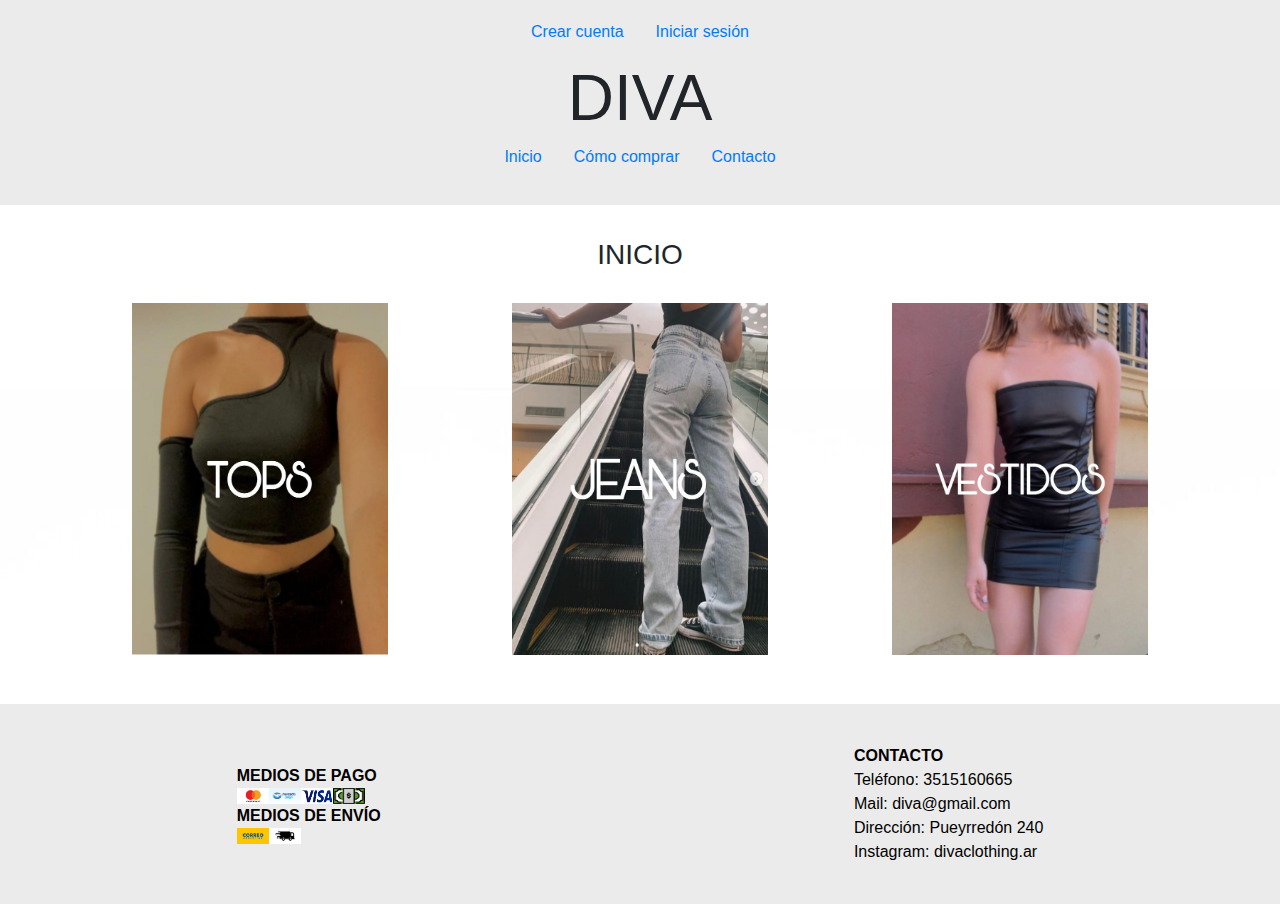
<file: index.html>
<!DOCTYPE html>
<html lang="en">
  <head>
  <link rel="stylesheet" href="https://cdn.jsdelivr.net/npm/bootstrap@4.0.0/dist/css/bootstrap.min.css" integrity="sha384-Gn5384xqQ1aoWXA+058RXPxPg6fy4IWvTNh0E263XmFcJlSAwiGgFAW/dAiS6JXm" crossorigin="anonymous">
    <meta charset="UTF-8" />
    <meta http-equiv="X-UA-Compatible" content="IE=edge" />
    <meta name="viewport" content="width=device-width, initial-scale=1.0" />
    <meta name="description" content="Este es un sitio web de indumentaria femenina en la cual podrás encontrar diferente variedad de ropa y estilos.">
    <meta name="keywords" content="INDUMENTARIA, TOPS, JEANS, VESTIDOS">
    <title>DIVA</title>
    <link rel="stylesheet" href="estilos/main.css" />
  </head>
  <body id="grilla">
    <header class="colorhf centrar">
      <div>
        <ul>
          <li><a href="otros/crearcuenta.html">Crear cuenta</a></li>
          <li><a href="otros/iniciarsesion.html">Iniciar sesión</a></li>
        </ul>
      </div>

      <div>
        <h1 class="logo animacionHF">DIVA</h1>
      </div>

      <div>
        <ul>  
          <li><a href="index.html">Inicio</a></li>
          <li><a href="otros/comocomprar.html">Cómo comprar</a></li>
          <li><a href="otros/contacto.html">Contacto</a></li>
        </ul>
      </div>
      
    </header>

    <main class="imgfondo centrar">
      <h3>INICIO</h3>
      <div class="container animacionFotos">
        <div class="row">
          <div class="col">
            <a href="otros/tops.html">
              <img src="assets/tops.jpeg" alt="Tops" class="imagenes"/>
            </a>
          </div>
          <div class="col">
            <a href="otros/jeans.html">
              <img src="assets/jeans.jpeg" alt="Jeans" class="imagenes"/>
            </a>
          </div>
          <div class="col">
            <a href="otros/vestidos.html">
              <img src="assets/vestidos.jpeg" alt="Vestidos" class="imagenes"/>
            </a>
          </div>
        </div>
      </div>
    </main>

    <footer class="colorhf animacionHF colorMeMp">
      <article>
        <b>MEDIOS DE PAGO</b>
        <div>
          <img src="assets/mc.jpeg" alt="Matercard" class="imagenes2" />
          <img src="assets/mp.jpeg" alt="MercadoPago" class="imagenes2" />
          <img src="assets/visa.jpeg" alt="Visa" class="imagenes2" />
          <img src="assets/efectivo.jpeg" alt="Efectivo" class="imagenes2" />
        </div>
        <b>MEDIOS DE ENVÍO</b>
        <div>
            <img src="assets/correoarg.jpeg" alt="Correo Argentino" class="imagenes2" />
            <img src="assets/envios.jpeg" alt="Envíos" class="imagenes2" />
        </div>
      </article>
      <article class="contacto colorletra">
        <b>CONTACTO</b>
        <div>Teléfono: 3515160665</div>
        <div>Mail: diva@gmail.com</div>
        <div>Dirección: Pueyrredón 240</div>
        <div>Instagram: divaclothing.ar</div>
      </article>
    </footer>
    <script src="https://cdn.jsdelivr.net/npm/bootstrap@4.0.0/dist/js/bootstrap.min.js" integrity="sha384-JZR6Spejh4U02d8jOt6vLEHfe/JQGiRRSQQxSfFWpi1MquVdAyjUar5+76PVCmYl" crossorigin="anonymous"></script>
  </body>
</html>
</file>
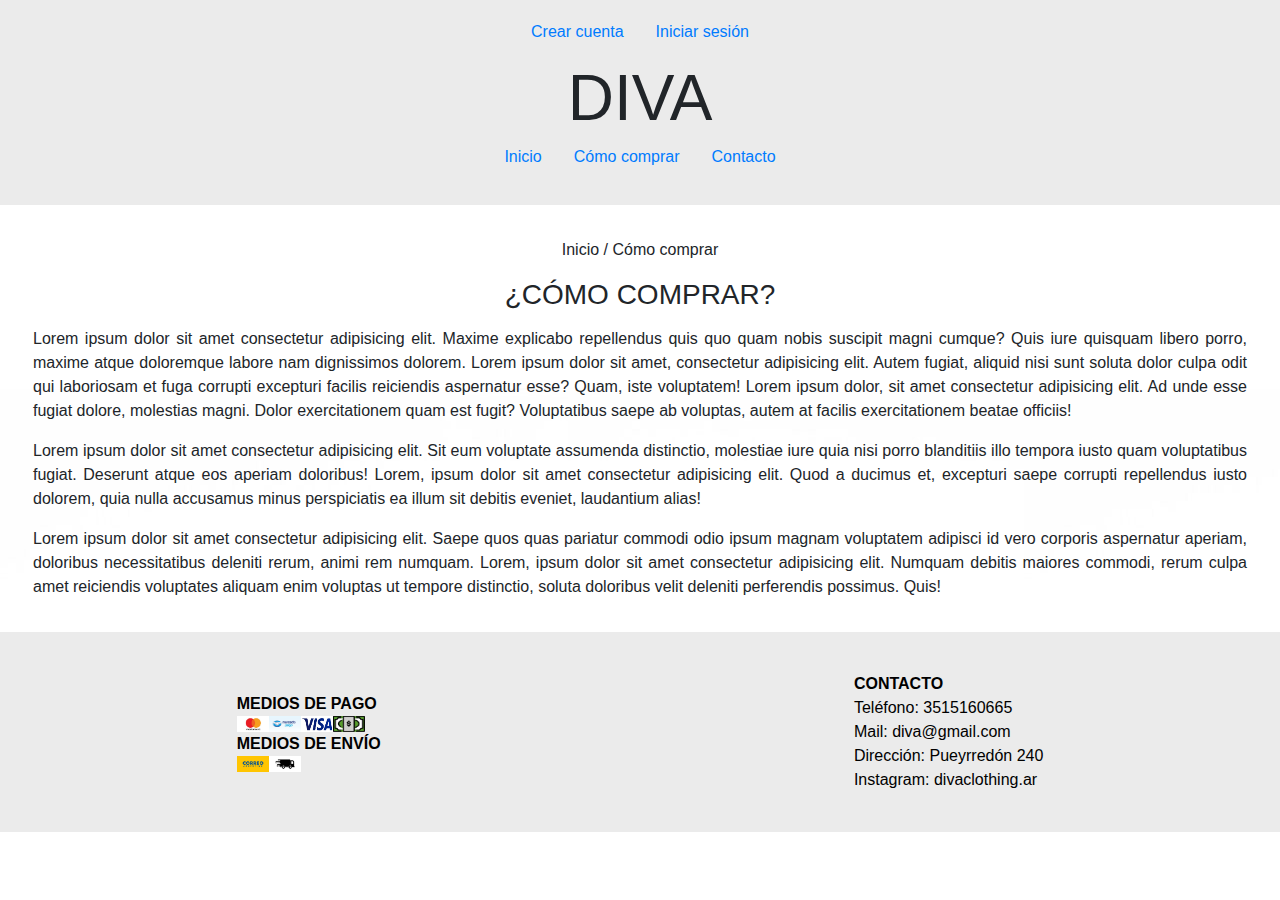
<file: otros/comocomprar.html>
<!DOCTYPE html>
<html lang="en">
<head>
    <link rel="stylesheet" href="https://cdn.jsdelivr.net/npm/bootstrap@4.0.0/dist/css/bootstrap.min.css" integrity="sha384-Gn5384xqQ1aoWXA+058RXPxPg6fy4IWvTNh0E263XmFcJlSAwiGgFAW/dAiS6JXm" crossorigin="anonymous">
    <meta charset="UTF-8">
    <meta http-equiv="X-UA-Compatible" content="IE=edge">
    <meta name="viewport" content="width=device-width, initial-scale=1.0">
    <meta name="description" content="En esta página podrás encontrar la forma de realizar una compra en nuestro emprendimiento">
    <meta name="keywords" content="CÓMO COMPRAR, FORMAS DE PAGO, ENVÍO">
    <title>Cómo comprar</title>
    <link rel="stylesheet" href="../estilos/main.css">
</head>
<body id="grilla">

    <header class="colorhf centrar">
      <div>
        <ul>
          <li><a href="../otros/crearcuenta.html">Crear cuenta</a></li>
          <li><a href="../otros/iniciarsesion.html">Iniciar sesión</a></li>
        </ul>
      </div>

      <div>
        <h1 class="logo animacionHF">DIVA</h1>
      </div>

      <div>
        <ul>  
          <li><a href="../index.html">Inicio</a></li>
          <li><a href="../otros/comocomprar.html">Cómo comprar</a></li>
          <li><a href="../otros/contacto.html">Contacto</a></li>
        </ul>
      </div>
      
    </header>

    <main class="imgfondo">
        <div>Inicio / Cómo comprar</div>
        <h3 class="centrar">¿CÓMO COMPRAR?</h3>
        <p class="text-justify">Lorem ipsum dolor sit amet consectetur adipisicing elit. Maxime explicabo repellendus quis quo quam nobis suscipit magni cumque? Quis iure quisquam libero porro, maxime atque doloremque labore nam dignissimos dolorem. Lorem ipsum dolor sit amet, consectetur adipisicing elit. Autem fugiat, aliquid nisi sunt soluta dolor culpa odit qui laboriosam et fuga corrupti excepturi facilis reiciendis aspernatur esse? Quam, iste voluptatem! Lorem ipsum dolor, sit amet consectetur adipisicing elit. Ad unde esse fugiat dolore, molestias magni. Dolor exercitationem quam est fugit? Voluptatibus saepe ab voluptas, autem at facilis exercitationem beatae officiis!</p>
        <p class="text-justify">Lorem ipsum dolor sit amet consectetur adipisicing elit. Sit eum voluptate assumenda distinctio, molestiae iure quia nisi porro blanditiis illo tempora iusto quam voluptatibus fugiat. Deserunt atque eos aperiam doloribus! Lorem, ipsum dolor sit amet consectetur adipisicing elit. Quod a ducimus et, excepturi saepe corrupti repellendus iusto dolorem, quia nulla accusamus minus perspiciatis ea illum sit debitis eveniet, laudantium alias!</p>
        <p class="text-justify">Lorem ipsum dolor sit amet consectetur adipisicing elit. Saepe quos quas pariatur commodi odio ipsum magnam voluptatem adipisci id vero corporis aspernatur aperiam, doloribus necessitatibus deleniti rerum, animi rem numquam. Lorem, ipsum dolor sit amet consectetur adipisicing elit. Numquam debitis maiores commodi, rerum culpa amet reiciendis voluptates aliquam enim voluptas ut tempore distinctio, soluta doloribus velit deleniti perferendis possimus. Quis!</p>
    </main>

    <footer class="colorhf animacionHF colorMeMp">
      <article>
        <b>MEDIOS DE PAGO</b>
        <div>
          <img src="../assets/mc.jpeg" alt="Matercard" class="imagenes2" />
          <img src="../assets/mp.jpeg" alt="MercadoPago" class="imagenes2" />
          <img src="../assets/visa.jpeg" alt="Visa" class="imagenes2" />
          <img src="../assets/efectivo.jpeg" alt="Efectivo" class="imagenes2" />
        </div>
        <b>MEDIOS DE ENVÍO</b>
        <div>
            <img src="../assets/correoarg.jpeg" alt="Correo Argentino" class="imagenes2" />
            <img src="../assets/envios.jpeg" alt="Envíos" class="imagenes2" />
        </div>
      </article>
      <article class="contacto hijo">
        <b>CONTACTO</b>
        <div>Teléfono: 3515160665</div>
        <div>Mail: diva@gmail.com</div>
        <div>Dirección: Pueyrredón 240</div>
        <div>Instagram: divaclothing.ar</div>
      </article>
    </footer>
    <script src="https://cdn.jsdelivr.net/npm/bootstrap@4.0.0/dist/js/bootstrap.min.js" integrity="sha384-JZR6Spejh4U02d8jOt6vLEHfe/JQGiRRSQQxSfFWpi1MquVdAyjUar5+76PVCmYl" crossorigin="anonymous"></script>
</body>
</html>
</file>
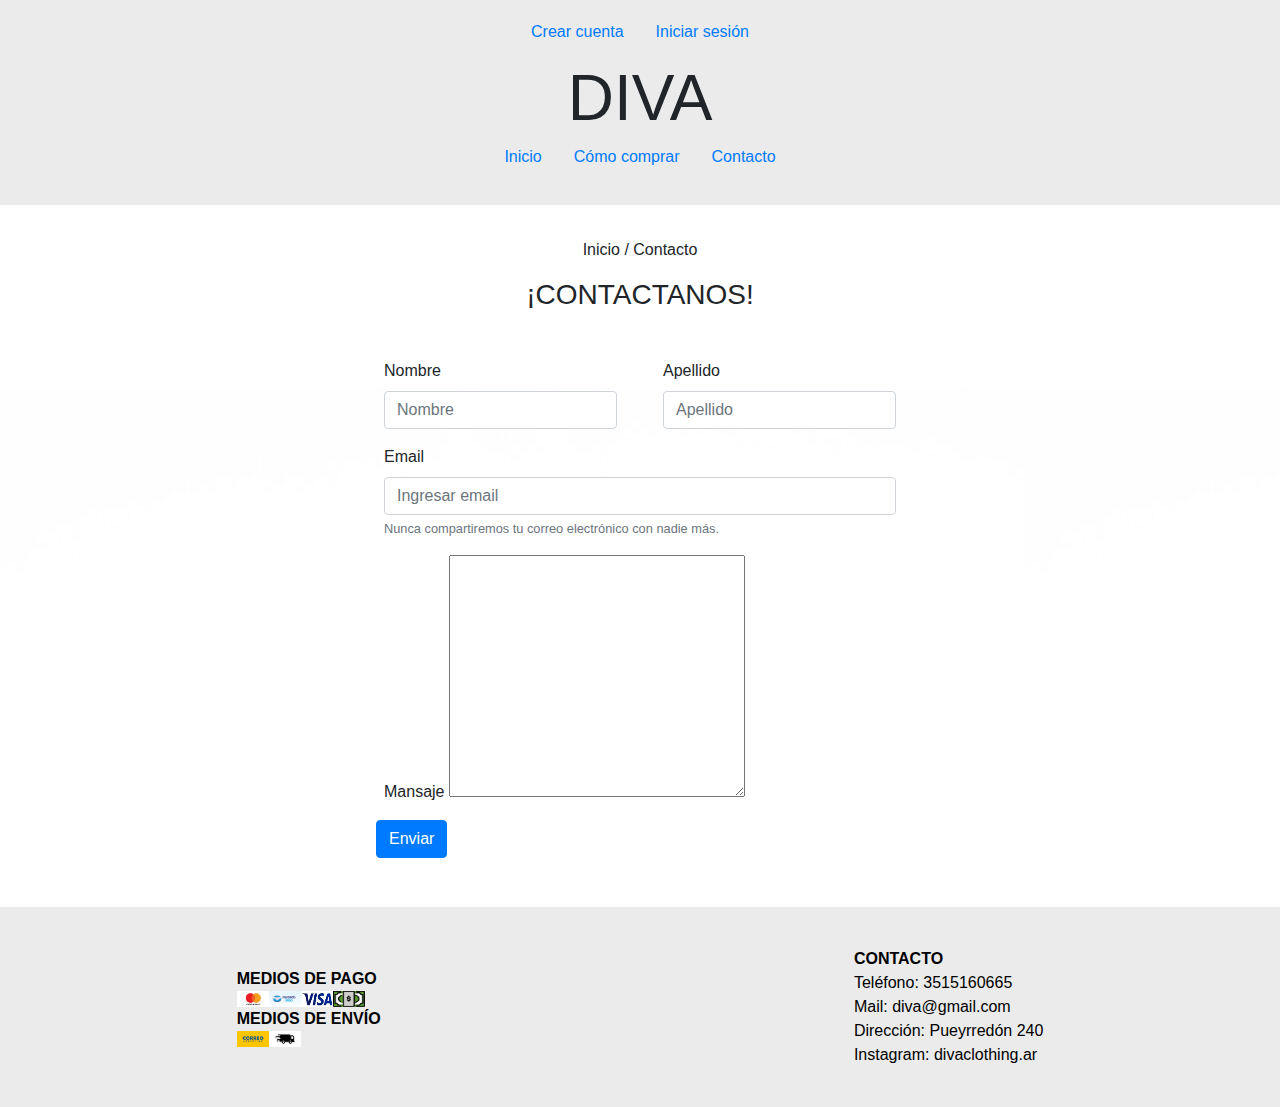
<file: otros/contacto.html>
<!DOCTYPE html>
<html lang="en">
<head>
    <link rel="stylesheet" href="https://cdn.jsdelivr.net/npm/bootstrap@4.0.0/dist/css/bootstrap.min.css" integrity="sha384-Gn5384xqQ1aoWXA+058RXPxPg6fy4IWvTNh0E263XmFcJlSAwiGgFAW/dAiS6JXm" crossorigin="anonymous">
    <meta charset="UTF-8">
    <meta http-equiv="X-UA-Compatible" content="IE=edge">
    <meta name="viewport" content="width=device-width, initial-scale=1.0">
    <meta name="description" content="En esta página podrás encontrar un formulario que te permite contactarte con nosotros.">
    <meta name="keywords" content="DUDAS, CONSULTAS, CÓMO COMPRAR, FORMAS DE PAGO, ENVÍO">
    <title>Contacto</title>
    <link rel="stylesheet" href="../estilos/main.css">
</head>
<body id="grilla">

    <header class="colorhf centrar">
      <div>
        <ul>
          <li><a href="../otros/crearcuenta.html">Crear cuenta</a></li>
          <li><a href="../otros/iniciarsesion.html">Iniciar sesión</a></li>
        </ul>
      </div>

      <div>
        <h1 class="logo animacionHF">DIVA</h1>
      </div>

      <div>
        <ul>  
          <li><a href="../index.html">Inicio</a></li>
          <li><a href="../otros/comocomprar.html">Cómo comprar</a></li>
          <li><a href="../otros/contacto.html">Contacto</a></li>
        </ul>
      </div>
      
    </header>

    <main class="imgfondo">
        <div>Inicio / Contacto</div>
        <h3 class="centrar">¡CONTACTANOS!</h3>
        <div class="container">
          <div class="row d-flex justify-content-center">
            <form>
              <div class="row">
                <div class="col">
                  <label for="userName">Nombre</label>
                  <input type="text" class="form-control" placeholder="Nombre">
                </div>
                <div class="col">
                  <label for="userSurname">Apellido</label>
                  <input type="text" class="form-control" placeholder="Apellido">
                </div>
              </div>
              <div class="form-group">
                <label for="exampleInputEmail1">Email</label>
                <input type="email" class="form-control" id="exampleInputEmail1" aria-describedby="emailHelp" placeholder="Ingresar email">
                <small id="emailHelp" class="form-text text-muted">Nunca compartiremos tu correo electrónico con nadie más.</small>
              </div>
              <div>
                <label for="userMessage">Mansaje</label>
                <textarea name="userMessage" id="userMessage" cols="30" rows="10"></textarea>
              </div>
              <button type="submit" class="btn btn-primary">Enviar</button>
            </form>
          </div>
        </div>
    </main>

    <footer class="colorhf animacionHF colorMeMp">
        <article>
          <b>MEDIOS DE PAGO</b>
          <div>
            <img src="../assets/mc.jpeg" alt="Matercard" class="imagenes2" />
            <img src="../assets/mp.jpeg" alt="MercadoPago" class="imagenes2" />
            <img src="../assets/visa.jpeg" alt="Visa" class="imagenes2" />
            <img src="../assets/efectivo.jpeg" alt="Efectivo" class="imagenes2" />
          </div>
          <b>MEDIOS DE ENVÍO</b>
          <div>
              <img src="../assets/correoarg.jpeg" alt="Correo Argentino" class="imagenes2" />
              <img src="../assets/envios.jpeg" alt="Envíos" class="imagenes2" />
          </div>
        </article>
        <article class="contacto hijo">
          <b>CONTACTO</b>
          <div>Teléfono: 3515160665</div>
          <div>Mail: diva@gmail.com</div>
          <div>Dirección: Pueyrredón 240</div>
          <div>Instagram: divaclothing.ar</div>
        </article>
    </footer>
    <script src="https://cdn.jsdelivr.net/npm/bootstrap@4.0.0/dist/js/bootstrap.min.js" integrity="sha384-JZR6Spejh4U02d8jOt6vLEHfe/JQGiRRSQQxSfFWpi1MquVdAyjUar5+76PVCmYl" crossorigin="anonymous"></script>
</body>
</html>
</file>
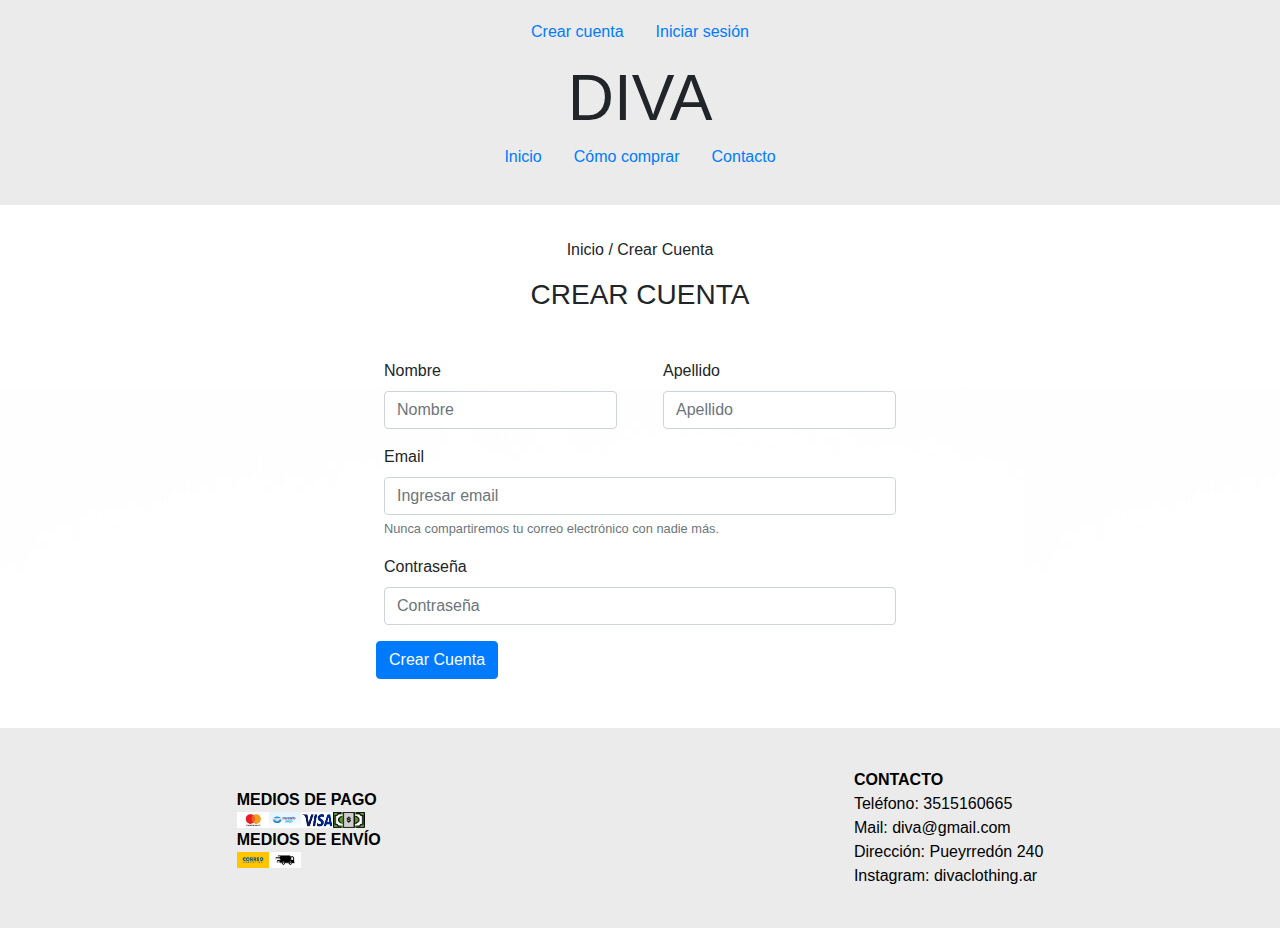
<file: otros/crearcuenta.html>
<!DOCTYPE html>
<html lang="en">
<head>
    <link rel="stylesheet" href="https://cdn.jsdelivr.net/npm/bootstrap@4.0.0/dist/css/bootstrap.min.css" integrity="sha384-Gn5384xqQ1aoWXA+058RXPxPg6fy4IWvTNh0E263XmFcJlSAwiGgFAW/dAiS6JXm" crossorigin="anonymous">
    <meta charset="UTF-8">
    <meta http-equiv="X-UA-Compatible" content="IE=edge">
    <meta name="viewport" content="width=device-width, initial-scale=1.0">
    <meta name="description" content="En esta página podrás encontrar un formulario que te permite crearte una cuenta.">
    <meta name="keywords" content="CREAR CUENTA, INSCRIPCIÓN, DATOS">
    <title>Crear cuenta</title>
    <link rel="stylesheet" href="../estilos/main.css">
</head>
<body id="grilla">
      
    <header class="colorhf centrar">
      <div>
        <ul>
          <li><a href="../otros/crearcuenta.html">Crear cuenta</a></li>
          <li><a href="../otros/iniciarsesion.html">Iniciar sesión</a></li>
        </ul>
      </div>

      <div>
        <h1 class="logo animacionHF">DIVA</h1>
      </div>

      <div>
        <ul>  
          <li><a href="../index.html">Inicio</a></li>
          <li><a href="../otros/comocomprar.html">Cómo comprar</a></li>
          <li><a href="../otros/contacto.html">Contacto</a></li>
        </ul>
      </div>
      
    </header>

    <main class="imgfondo">
        <div>Inicio / Crear Cuenta</div>
        <h3 class="centrar">CREAR CUENTA</h3>
        <div class="container">
          <div class="row d-flex justify-content-center">
            <form>
              <div class="row">
                <div class="col">
                  <label for="userName">Nombre</label>
                  <input type="text" class="form-control" placeholder="Nombre">
                </div>
                <div class="col">
                  <label for="userSurname">Apellido</label>
                  <input type="text" class="form-control" placeholder="Apellido">
                </div>
              </div>
              <div class="form-group">
                <label for="exampleInputEmail1">Email</label>
                <input type="email" class="form-control" id="exampleInputEmail1" aria-describedby="emailHelp" placeholder="Ingresar email">
                <small id="emailHelp" class="form-text text-muted">Nunca compartiremos tu correo electrónico con nadie más.</small>
              </div>
              <div class="form-group">
                <label for="exampleInputPassword1">Contraseña</label>
                <input type="password" class="form-control" id="exampleInputPassword1" placeholder="Contraseña">
              </div>
              <button type="submit" class="btn btn-primary">Crear Cuenta</button>
            </form>
          </div>
        </div>
    </main>

    <footer class="colorhf animacionHF colorMeMp">
        <article>
          <b>MEDIOS DE PAGO</b>
          <div>
            <img src="../assets/mc.jpeg" alt="Matercard" class="imagenes2" />
            <img src="../assets/mp.jpeg" alt="MercadoPago" class="imagenes2" />
            <img src="../assets/visa.jpeg" alt="Visa" class="imagenes2" />
            <img src="../assets/efectivo.jpeg" alt="Efectivo" class="imagenes2" />
          </div>
          <b>MEDIOS DE ENVÍO</b>
          <div>
              <img src="../assets/correoarg.jpeg" alt="Correo Argentino" class="imagenes2" />
              <img src="../assets/envios.jpeg" alt="Envíos" class="imagenes2" />
          </div>
        </article>
        <article class="contacto hijo">
          <b>CONTACTO</b>
          <div>Teléfono: 3515160665</div>
          <div>Mail: diva@gmail.com</div>
          <div>Dirección: Pueyrredón 240</div>
          <div>Instagram: divaclothing.ar</div>
        </article>
    </footer>
    <script src="https://cdn.jsdelivr.net/npm/bootstrap@4.0.0/dist/js/bootstrap.min.js" integrity="sha384-JZR6Spejh4U02d8jOt6vLEHfe/JQGiRRSQQxSfFWpi1MquVdAyjUar5+76PVCmYl" crossorigin="anonymous"></script>
</body>
</html>
</file>
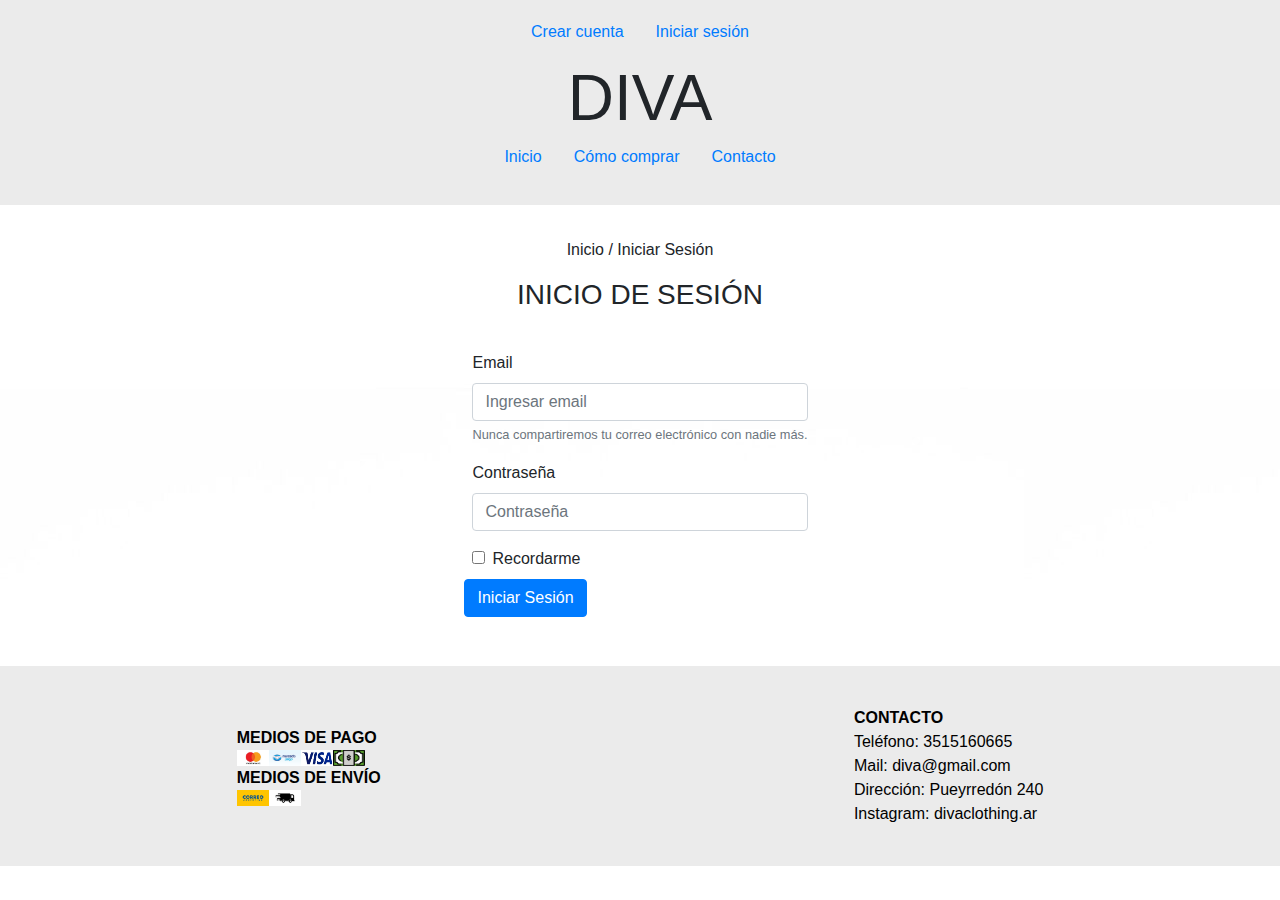
<file: otros/iniciarsesion.html>
<!DOCTYPE html>
<html lang="en">
<head>
    <link rel="stylesheet" href="https://cdn.jsdelivr.net/npm/bootstrap@4.0.0/dist/css/bootstrap.min.css" integrity="sha384-Gn5384xqQ1aoWXA+058RXPxPg6fy4IWvTNh0E263XmFcJlSAwiGgFAW/dAiS6JXm" crossorigin="anonymous">
    <meta charset="UTF-8">
    <meta http-equiv="X-UA-Compatible" content="IE=edge">
    <meta name="viewport" content="width=device-width, initial-scale=1.0">
    <meta name="description" content="En esta página podrás encontrar un formulario que te permite iniciar sesión.">
    <meta name="keywords" content="INICIAR SESIÓN, DATOS">
    <title>Iniciar sesión</title>
    <link rel="stylesheet" href="../estilos/main.css">
</head>
<body id="grilla">
      
    <header class="colorhf centrar">
      <div>
        <ul>
          <li><a href="../otros/crearcuenta.html">Crear cuenta</a></li>
          <li><a href="../otros/iniciarsesion.html">Iniciar sesión</a></li>
        </ul>
      </div>

      <div>
        <h1 class="logo animacionHF">DIVA</h1>
      </div>

      <div>
        <ul>  
          <li><a href="../index.html">Inicio</a></li>
          <li><a href="../otros/comocomprar.html">Cómo comprar</a></li>
          <li><a href="../otros/contacto.html">Contacto</a></li>
        </ul>
      </div>
      
    </header>

    <main class="imgfondo">
        <div>Inicio / Iniciar Sesión</div>
        <h3 class="centrar">INICIO DE SESIÓN</h3>
        <div class="container">
          <div class="row d-flex justify-content-center">
            <form>
              <div class="form-group">
                <label for="exampleInputEmail1">Email</label>
                <input type="email" class="form-control" id="exampleInputEmail1" aria-describedby="emailHelp" placeholder="Ingresar email">
                <small id="emailHelp" class="form-text text-muted">Nunca compartiremos tu correo electrónico con nadie más.</small>
              </div>
              <div class="form-group">
                <label for="exampleInputPassword1">Contraseña</label>
                <input type="password" class="form-control" id="exampleInputPassword1" placeholder="Contraseña">
              </div>
              <div class="form-check">
                <input type="checkbox" class="form-check-input" id="exampleCheck1">
                <label class="form-check-label" for="exampleCheck1">Recordarme</label>
              </div>
              <button type="submit" class="btn btn-primary">Iniciar Sesión</button>
            </form>
          </div>
        </div>
    </main>

    <footer class="colorhf animacionHF colorMeMp">
        <article>
          <b>MEDIOS DE PAGO</b>
          <div>
            <img src="../assets/mc.jpeg" alt="Matercard" class="imagenes2" />
            <img src="../assets/mp.jpeg" alt="MercadoPago" class="imagenes2" />
            <img src="../assets/visa.jpeg" alt="Visa" class="imagenes2" />
            <img src="../assets/efectivo.jpeg" alt="Efectivo" class="imagenes2" />
          </div>
          <b>MEDIOS DE ENVÍO</b>
          <div>
              <img src="../assets/correoarg.jpeg" alt="Correo Argentino" class="imagenes2" />
              <img src="../assets/envios.jpeg" alt="Envíos" class="imagenes2" />
          </div>
        </article>
        <article class="contacto hijo">
          <b>CONTACTO</b>
          <div>Teléfono: 3515160665</div>
          <div>Mail: diva@gmail.com</div>
          <div>Dirección: Pueyrredón 240</div>
          <div>Instagram: divaclothing.ar</div>
        </article>
    </footer>
    <script src="https://cdn.jsdelivr.net/npm/bootstrap@4.0.0/dist/js/bootstrap.min.js" integrity="sha384-JZR6Spejh4U02d8jOt6vLEHfe/JQGiRRSQQxSfFWpi1MquVdAyjUar5+76PVCmYl" crossorigin="anonymous"></script>
</body>
</html>
</file>
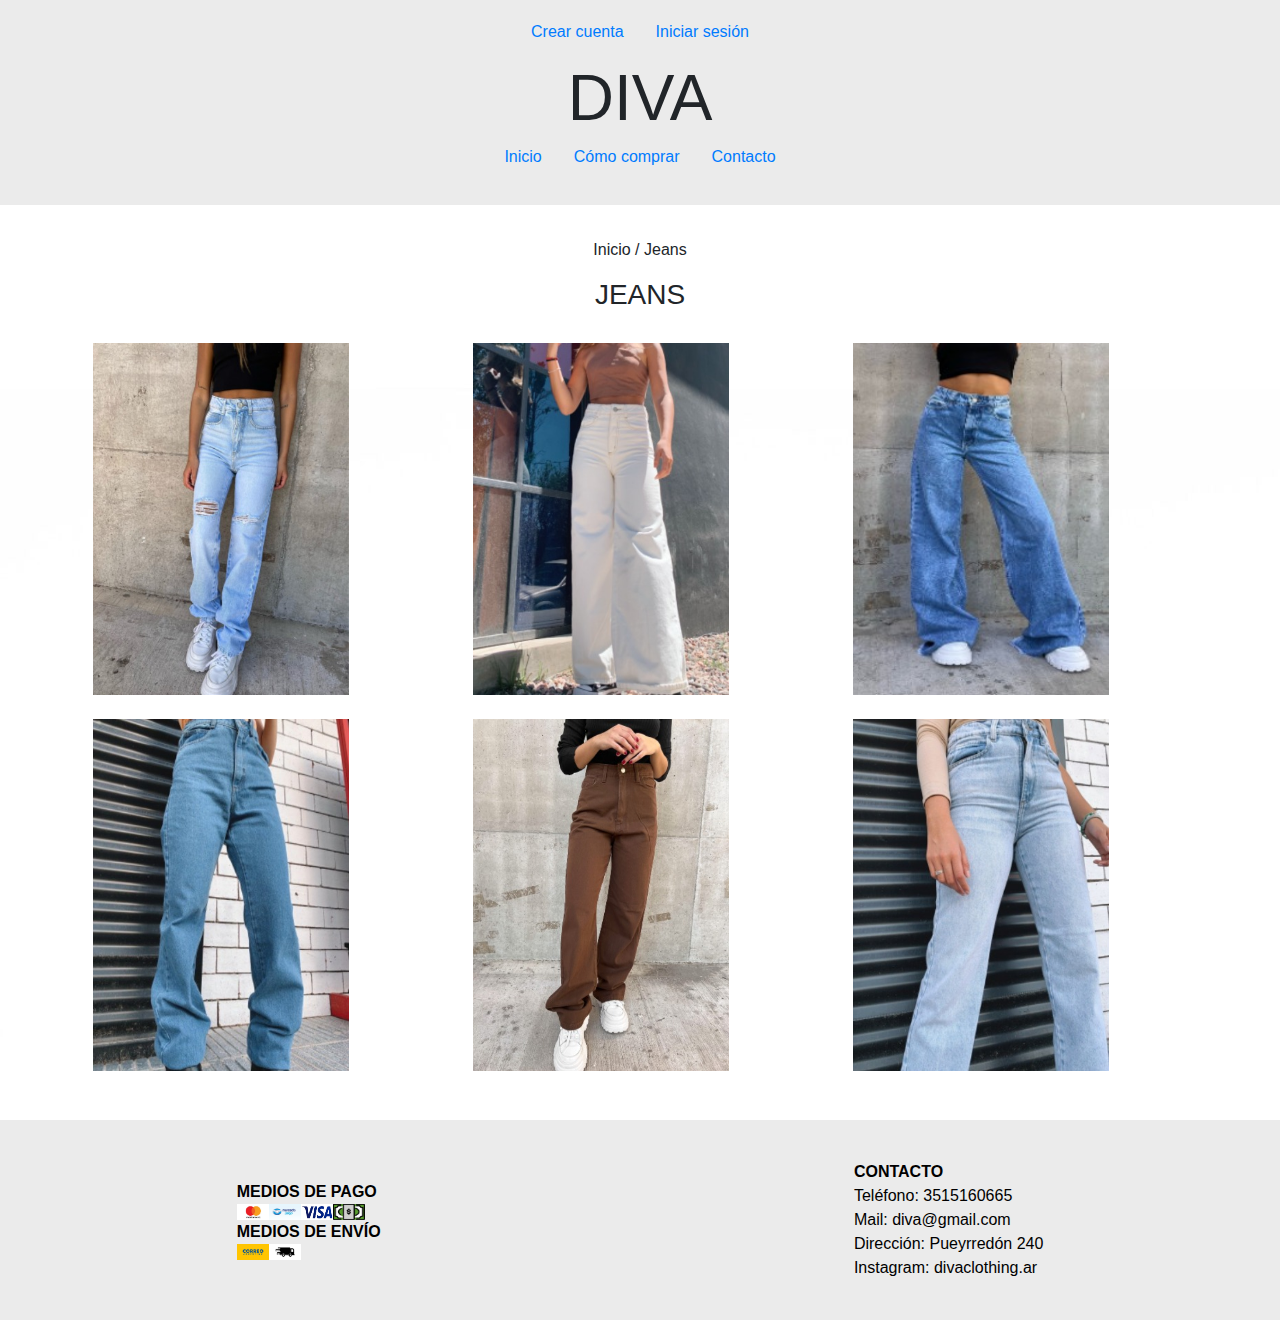
<file: otros/jeans.html>
<!DOCTYPE html>
<html lang="en">
<head>
    <link rel="stylesheet" href="https://cdn.jsdelivr.net/npm/bootstrap@4.0.0/dist/css/bootstrap.min.css" integrity="sha384-Gn5384xqQ1aoWXA+058RXPxPg6fy4IWvTNh0E263XmFcJlSAwiGgFAW/dAiS6JXm" crossorigin="anonymous">
    <meta charset="UTF-8">
    <meta http-equiv="X-UA-Compatible" content="IE=edge">
    <meta name="viewport" content="width=device-width, initial-scale=1.0">
    <meta name="description" content="En esta página podrás encontrar la amplia variedad de jeans que ofrecemos.">
    <meta name="keywords" content="JEANS, WID LEG, MOM JEANS">
    <title>Jeans</title>
    <link rel="stylesheet" href="../estilos/main.css">
</head>
<body id="grilla">
      
    <header class="colorhf centrar">
      <div>
        <ul>
          <li><a href="../otros/crearcuenta.html">Crear cuenta</a></li>
          <li><a href="../otros/iniciarsesion.html">Iniciar sesión</a></li>
        </ul>
      </div>

      <div>
        <h1 class="logo animacionHF">DIVA</h1>
      </div>

      <div>
        <ul>  
          <li><a href="../index.html">Inicio</a></li>
          <li><a href="../otros/comocomprar.html">Cómo comprar</a></li>
          <li><a href="../otros/contacto.html">Contacto</a></li>
        </ul>
      </div>
      
    </header>

    <main class="imgfondo">
        <div>Inicio / Jeans</div>
        <h3 class="centrar">JEANS</h3>
        <div class="container animacionFotos">
          <div class="row">
            <div class="col">
              <img src="../assets/jean1.jpeg" class="imagenes foto1">
            </div>
            <div class="col">
              <img src="../assets/jean2.jpeg" class="imagenes foto2">
            </div>
            <div class="col">
              <img src="../assets/jean3.jpeg" class="imagenes foto3">
            </div>
          </div>
          <div class="row">
            <div class="col">
              <img src="../assets/jean4.jpeg" class="imagenes foto4">
            </div>
            <div class="col">
              <img src="../assets/jean5.jpeg" class="imagenes foto5">
            </div>
            <div class="col">
              <img src="../assets/jean6.jpeg" class="imagenes foto6">
            </div>
          </div>
        </div>
    </main>

    <footer class="colorhf animacionHF colorMeMp">
        <article>
          <b>MEDIOS DE PAGO</b>
          <div>
            <img src="../assets/mc.jpeg" alt="Matercard" class="imagenes2" />
            <img src="../assets/mp.jpeg" alt="MercadoPago" class="imagenes2" />
            <img src="../assets/visa.jpeg" alt="Visa" class="imagenes2" />
            <img src="../assets/efectivo.jpeg" alt="Efectivo" class="imagenes2" />
          </div>
          <b>MEDIOS DE ENVÍO</b>
          <div>
              <img src="../assets/correoarg.jpeg" alt="Correo Argentino" class="imagenes2" />
              <img src="../assets/envios.jpeg" alt="Envíos" class="imagenes2" />
          </div>
        </article>
        <article class="contacto hijo">
          <b>CONTACTO</b>
          <div>Teléfono: 3515160665</div>
          <div>Mail: diva@gmail.com</div>
          <div>Dirección: Pueyrredón 240</div>
          <div>Instagram: divaclothing.ar</div>
        </article>
    </footer>
    <script src="https://cdn.jsdelivr.net/npm/bootstrap@4.0.0/dist/js/bootstrap.min.js" integrity="sha384-JZR6Spejh4U02d8jOt6vLEHfe/JQGiRRSQQxSfFWpi1MquVdAyjUar5+76PVCmYl" crossorigin="anonymous"></script>
</body>
</html>
</file>
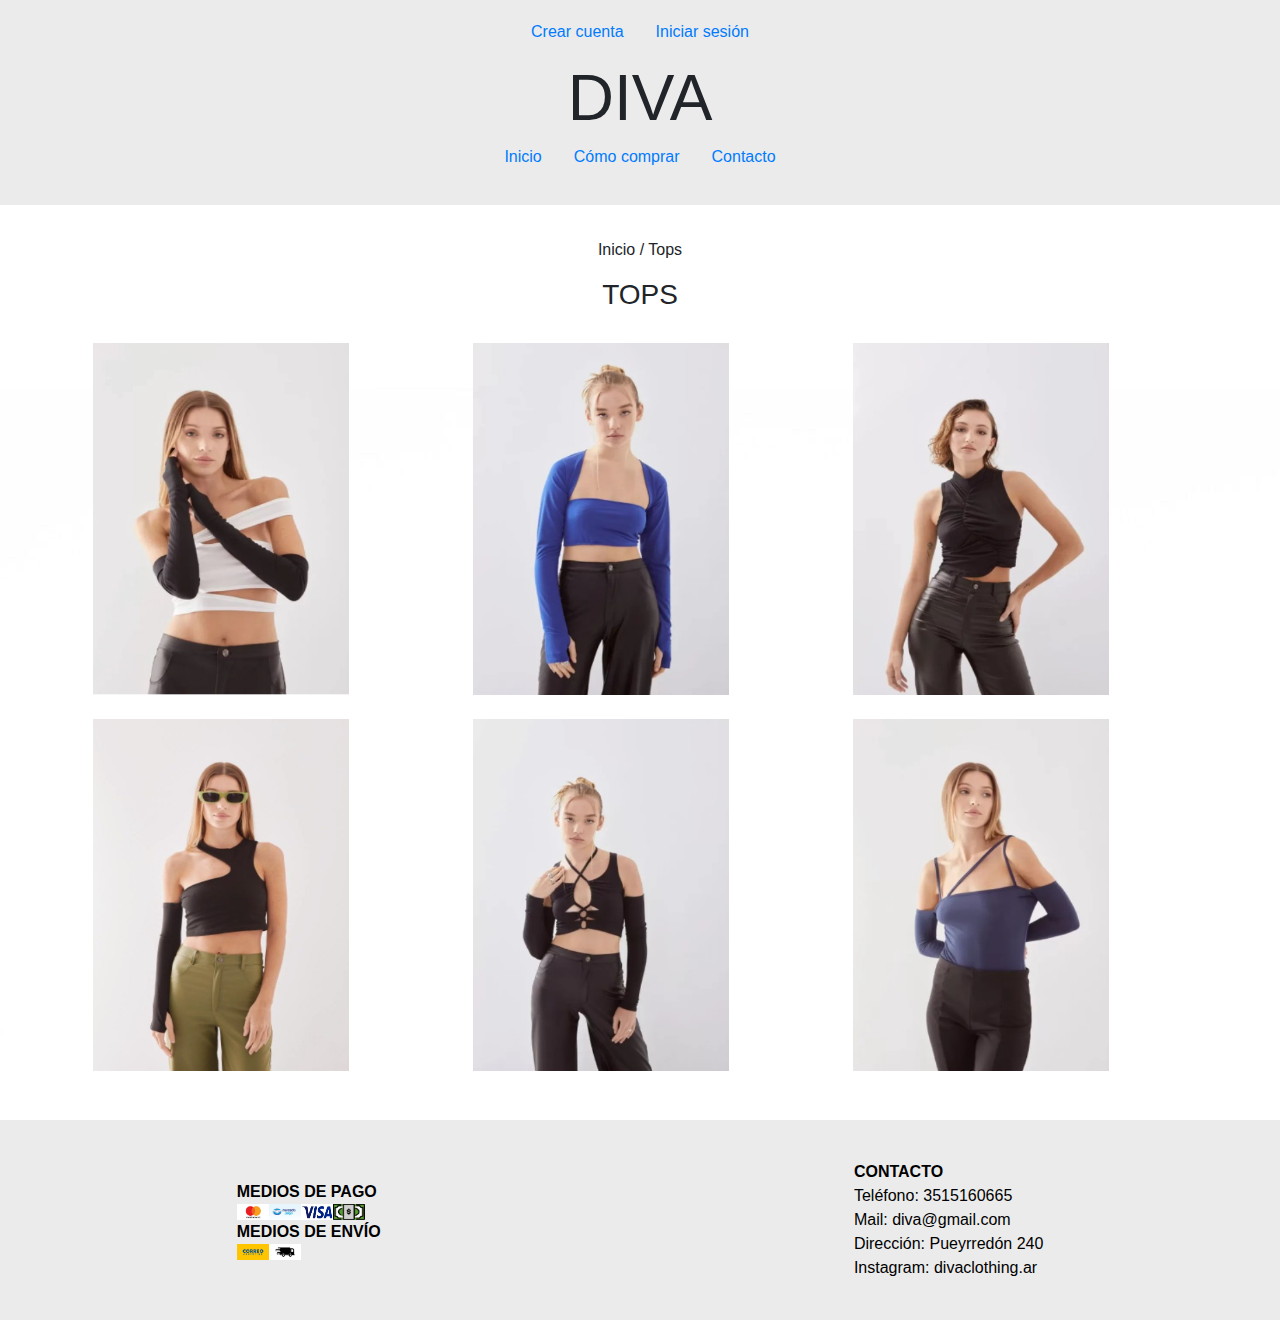
<file: otros/tops.html>
<!DOCTYPE html>
<html lang="en">
<head>
    <link rel="stylesheet" href="https://cdn.jsdelivr.net/npm/bootstrap@4.0.0/dist/css/bootstrap.min.css" integrity="sha384-Gn5384xqQ1aoWXA+058RXPxPg6fy4IWvTNh0E263XmFcJlSAwiGgFAW/dAiS6JXm" crossorigin="anonymous">
    <meta charset="UTF-8">
    <meta http-equiv="X-UA-Compatible" content="IE=edge">
    <meta name="viewport" content="width=device-width, initial-scale=1.0">
    <meta name="description" content="En esta página podrás encontrar la amplia variedad de tops que ofrecemos.">
    <meta name="keywords" content="TOPS, TOP CUT, TOP BASIC">
    <title>Tops</title>
    <link rel="stylesheet" href="../estilos/main.css">
</head>
<body id="grilla">

    <header class="colorhf centrar">
      <div>
        <ul>
          <li><a href="../otros/crearcuenta.html">Crear cuenta</a></li>
          <li><a href="../otros/iniciarsesion.html">Iniciar sesión</a></li>
        </ul>
      </div>

      <div>
        <h1 class="logo animacionHF">DIVA</h1>
      </div>

      <div>
        <ul>  
          <li><a href="../index.html">Inicio</a></li>
          <li><a href="../otros/comocomprar.html">Cómo comprar</a></li>
          <li><a href="../otros/contacto.html">Contacto</a></li>
        </ul>
      </div>
      
    </header>

    <main class="imgfondo">
        <div>Inicio / Tops</div>
        <h3 class="centrar">TOPS</h3>
        <div class="container animacionFotos">
          <div class="row">
            <div class="col">
              <img src="../assets/top1.jpeg" alt="Top1" class="imagenes foto1">
            </div>
            <div class="col">
              <img src="../assets/top3.jpeg" alt="Top2" class="imagenes foto2">
            </div>
            <div class="col">
              <img src="../assets/top5.jpeg" alt="Top3" class="imagenes foto3">
            </div>
          </div>
          <div class="row">
            <div class="col">
              <img src="../assets/top2.jpeg" alt="Top4" class="imagenes foto4">
            </div>
            <div class="col">
              <img src="../assets/top4.jpeg" alt="Top5" class="imagenes foto5">
            </div>
            <div class="col">
              <img src="../assets/top6.jpeg" alt="Top6" class="imagenes foto6">
            </div>
          </div>
        </div>
    </main>

    <footer class="colorhf animacionHF colorMeMp">
        <article>
          <b>MEDIOS DE PAGO</b>
          <div>
            <img src="../assets/mc.jpeg" alt="Matercard" class="imagenes2" />
            <img src="../assets/mp.jpeg" alt="MercadoPago" class="imagenes2" />
            <img src="../assets/visa.jpeg" alt="Visa" class="imagenes2" />
            <img src="../assets/efectivo.jpeg" alt="Efectivo" class="imagenes2" />
          </div>
          <b>MEDIOS DE ENVÍO</b>
          <div>
              <img src="../assets/correoarg.jpeg" alt="Correo Argentino" class="imagenes2" />
              <img src="../assets/envios.jpeg" alt="Envíos" class="imagenes2" />
          </div>
        </article>
        <article class="contacto hijo">
          <b>CONTACTO</b>
          <div>Teléfono: 3515160665</div>
          <div>Mail: diva@gmail.com</div>
          <div>Dirección: Pueyrredón 240</div>
          <div>Instagram: divaclothing.ar</div>
        </article>
    </footer>
    <script src="https://cdn.jsdelivr.net/npm/bootstrap@4.0.0/dist/js/bootstrap.min.js" integrity="sha384-JZR6Spejh4U02d8jOt6vLEHfe/JQGiRRSQQxSfFWpi1MquVdAyjUar5+76PVCmYl" crossorigin="anonymous"></script>
</body>
</html>
</file>
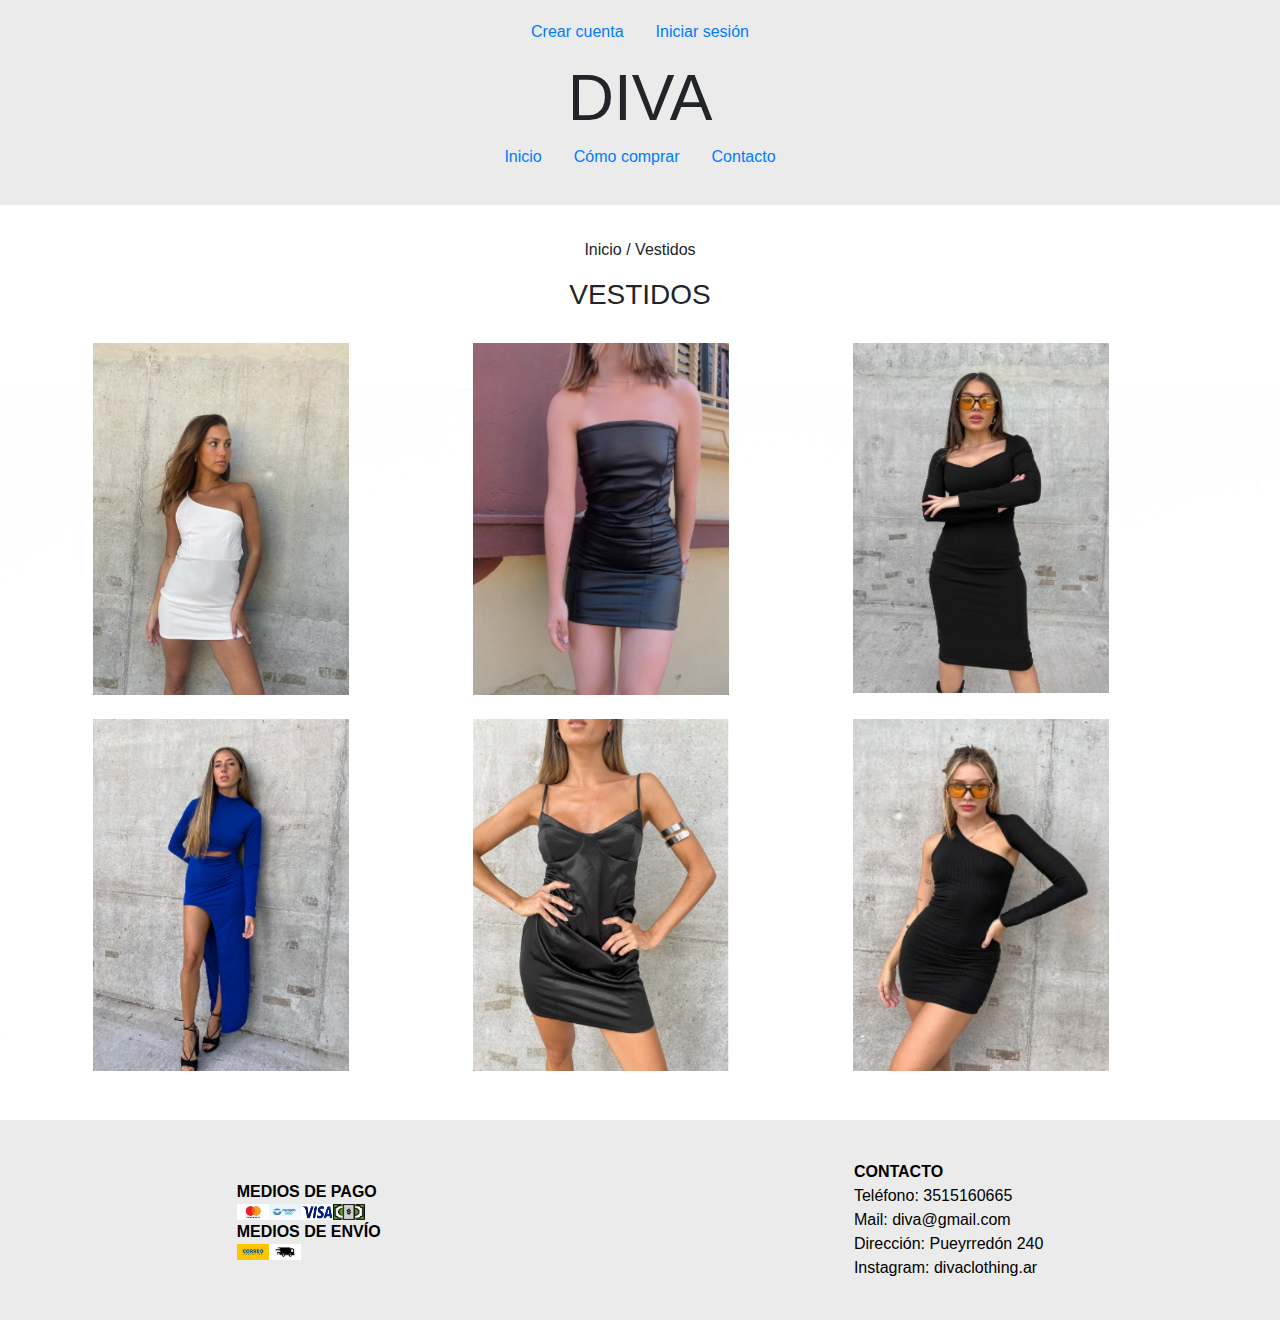
<file: otros/vestidos.html>
<!DOCTYPE html>
<html lang="en">
<head>
    <link rel="stylesheet" href="https://cdn.jsdelivr.net/npm/bootstrap@4.0.0/dist/css/bootstrap.min.css" integrity="sha384-Gn5384xqQ1aoWXA+058RXPxPg6fy4IWvTNh0E263XmFcJlSAwiGgFAW/dAiS6JXm" crossorigin="anonymous">
    <meta charset="UTF-8">
    <meta http-equiv="X-UA-Compatible" content="IE=edge">
    <meta name="viewport" content="width=device-width, initial-scale=1.0">
    <meta name="description" content="En esta página podrás encontrar la amplia variedad de vestidos que ofrecemos.">
    <meta name="keywords" content="VESTIDOS, VESTIDO CUT, VESTIDO BASIC">
    <title>Vestidos</title>
    <link rel="stylesheet" href="../estilos/main.css">
</head>
<body id="grilla">

    <header class="colorhf centrar">
      <div>
        <ul>
          <li><a href="../otros/crearcuenta.html">Crear cuenta</a></li>
          <li><a href="../otros/iniciarsesion.html">Iniciar sesión</a></li>
        </ul>
      </div>

      <div>
        <h1 class="logo animacionHF">DIVA</h1>
      </div>

      <div>
        <ul>  
          <li><a href="../index.html">Inicio</a></li>
          <li><a href="../otros/comocomprar.html">Cómo comprar</a></li>
          <li><a href="../otros/contacto.html">Contacto</a></li>
        </ul>
      </div>
      
    </header>

    <main class="imgfondo">
        <div>Inicio / Vestidos</div>
        <h3 class="centrar">VESTIDOS</h3>
        <div class="container animacionFotos">
          <div class="row">
            <div class="col">
              <img src="../assets/vestido1.jpeg" alt="Vestido1" class="imagenes foto1">
            </div>
            <div class="col">
              <img src="../assets/vestido2.jpeg" alt="Vestido2" class="imagenes foto2">
            </div>
            <div class="col">
              <img src="../assets/vestido3.jpeg" alt="Vestido3" class="imagenes foto3">
            </div>
          </div>
          <div class="row">
            <div class="col">
              <img src="../assets/vestido4.jpeg" alt="Vestido4" class="imagenes foto4">
            </div>
            <div class="col">
              <img src="../assets/vestido5.jpeg" alt="Vestido5" class="imagenes foto5">
            </div>
            <div class="col">
              <img src="../assets/vestido6.jpeg" alt="Vestido6" class="imagenes foto6">
            </div>
          </div>
        </div>
      </main>
    
    <footer class="colorhf animacionHF colorMeMp">
        <article>
          <b>MEDIOS DE PAGO</b>
          <div>
            <img src="../assets/mc.jpeg" alt="Matercard" class="imagenes2" />
            <img src="../assets/mp.jpeg" alt="MercadoPago" class="imagenes2" />
            <img src="../assets/visa.jpeg" alt="Visa" class="imagenes2" />
            <img src="../assets/efectivo.jpeg" alt="Efectivo" class="imagenes2" />
          </div>
          <b>MEDIOS DE ENVÍO</b>
          <div>
              <img src="../assets/correoarg.jpeg" alt="Correo Argentino" class="imagenes2" />
              <img src="../assets/envios.jpeg" alt="Envíos" class="imagenes2" />
          </div>
        </article>
        <article class="contacto hijo">
          <b>CONTACTO</b>
          <div>Teléfono: 3515160665</div>
          <div>Mail: diva@gmail.com</div>
          <div>Dirección: Pueyrredón 240</div>
          <div>Instagram: divaclothing.ar</div>
        </article>
      </footer>
      <script src="https://cdn.jsdelivr.net/npm/bootstrap@4.0.0/dist/js/bootstrap.min.js" integrity="sha384-JZR6Spejh4U02d8jOt6vLEHfe/JQGiRRSQQxSfFWpi1MquVdAyjUar5+76PVCmYl" crossorigin="anonymous"></script>
</body>
</html>
</file>
<file: estilos/main.css>
* {
  margin: 0px;
  padding: 0px;
  font-family: "Akshar", sans-serif;
}

header {
  grid-area: header;
  display: flex;
  align-items: center;
  flex-wrap: wrap;
  justify-content: space-between;
  flex-direction: column;
  padding: 20px 15px;
  /* ----------------------------------------------
   * Generated by Animista on 2022-6-7 17:52:18
   * Licensed under FreeBSD License.
   * See http://animista.net/license for more info. 
   * w: http://animista.net, t: @cssanimista
   * ---------------------------------------------- */
  /**
   * ----------------------------------------
   * animation tracking-in-contract
   * ----------------------------------------
   */
}
header ul {
  display: flex;
}
header ul li {
  display: inline;
  margin: 0px 1rem;
}
header.colorhf {
  background-color: hsla(0deg, 0%, 50%, 0.158);
}
header.centrar {
  text-align: center;
}
header h1.logo {
  font-family: "Akshar", sans-serif;
  text-align: center;
  font-size: 4rem;
}
header h1.animacionHF {
  -webkit-animation: tracking-in-contract 0.8s cubic-bezier(0.215, 0.61, 0.355, 1) both;
  animation: tracking-in-contract 0.8s cubic-bezier(0.215, 0.61, 0.355, 1) both;
}
@-webkit-keyframes tracking-in-contract {
  0% {
    letter-spacing: 1em;
    opacity: 0;
  }
  40% {
    opacity: 0.6;
  }
  100% {
    letter-spacing: normal;
    opacity: 1;
  }
}
@keyframes tracking-in-contract {
  0% {
    letter-spacing: 1em;
    opacity: 0;
  }
  40% {
    opacity: 0.6;
  }
  100% {
    letter-spacing: normal;
    opacity: 1;
  }
}

main {
  grid-area: main;
  display: flex;
  align-items: center;
  flex-direction: column;
  padding: 25px;
  justify-content: space-around;
  /* ----------------------------------------------
   * Generated by Animista on 2022-6-7 18:30:9
   * Licensed under FreeBSD License.
   * See http://animista.net/license for more info. 
   * w: http://animista.net, t: @cssanimista
   * ---------------------------------------------- */
  /**
   * ----------------------------------------
   * animation focus-in-expand
   * ----------------------------------------
   */
}
main.imgfondo {
  background-image: url(../assets/imagenfondo.jpg);
}
main.centrar {
  text-align: center;
}
main img.imagenes {
  height: 22rem;
  width: 16rem;
}
main h3 {
  margin: 0.5rem;
}
main div {
  margin: 0.5rem;
}
main form {
  margin: 0.5rem;
}
main p {
  margin: 0.5rem;
}
main div.animacionFotos {
  -webkit-animation: focus-in-expand 0.8s cubic-bezier(0.25, 0.46, 0.45, 0.94) both;
  animation: focus-in-expand 0.8s cubic-bezier(0.25, 0.46, 0.45, 0.94) both;
}
@-webkit-keyframes focus-in-expand {
  0% {
    letter-spacing: -0.5em;
    filter: blur(12px);
    opacity: 0;
  }
  100% {
    filter: blur(0px);
    opacity: 1;
  }
}
@keyframes focus-in-expand {
  0% {
    letter-spacing: -0.5em;
    filter: blur(12px);
    opacity: 0;
  }
  100% {
    filter: blur(0px);
    opacity: 1;
  }
}

footer {
  grid-area: footer;
  display: flex;
  justify-content: space-around;
  /* ----------------------------------------------
   * Generated by Animista on 2022-6-7 17:52:18
   * Licensed under FreeBSD License.
   * See http://animista.net/license for more info. 
   * w: http://animista.net, t: @cssanimista
   * ---------------------------------------------- */
  /**
   * ----------------------------------------
   * animation tracking-in-contract
   * ----------------------------------------
   */
  /* map-get, extend, mixins */
}
footer img.imagenes2 {
  height: 1rem;
  width: 2rem;
}
footer.colorhf {
  background-color: hsla(0deg, 0%, 50%, 0.158);
}
footer.animacionHF {
  -webkit-animation: tracking-in-contract 0.8s cubic-bezier(0.215, 0.61, 0.355, 1) both;
  animation: tracking-in-contract 0.8s cubic-bezier(0.215, 0.61, 0.355, 1) both;
}
@-webkit-keyframes tracking-in-contract {
  0% {
    letter-spacing: 1em;
    opacity: 0;
  }
  40% {
    opacity: 0.6;
  }
  100% {
    letter-spacing: normal;
    opacity: 1;
  }
}
@keyframes tracking-in-contract {
  0% {
    letter-spacing: 1em;
    opacity: 0;
  }
  40% {
    opacity: 0.6;
  }
  100% {
    letter-spacing: normal;
    opacity: 1;
  }
}
footer .flex_direction {
  flex-direction: column;
}
footer article {
  padding: 40px 30px;
  display: flex;
  flex-direction: column;
  justify-content: center;
}
footer article.contacto {
  display: flex;
  flex-direction: column;
}
footer div {
  display: flex;
}

.colorletra, .colorMeMp {
  color: black;
}

#grilla {
  display: grid;
  grid-template-areas: "header" "main" "footer";
  grid-template-rows: auto auto auto;
  grid-template-columns: 100%;
}

#grillaFotos {
  display: grid;
  grid-template-areas: "foto1 foto2 foto3" "foto4 foto5 foto6";
  grid-column-gap: 0.5rem;
  grid-row-gap: 0.5rem;
}

.foto1 {
  grid-area: foto1;
}

.foto2 {
  grid-area: foto2;
}

.foto3 {
  grid-area: foto3;
}

.foto4 {
  grid-area: foto4;
}

.foto5 {
  grid-area: foto5;
}

.foto6 {
  grid-area: foto6;
}

/*Media queries*/
@media screen and (max-width: 1324px) {
  #grilla {
    grid-template-areas: "header" "main" "footer";
    grid-template-rows: auto auto auto;
  }

  #grillaFotos {
    display: grid;
    grid-template-areas: "foto1 foto2" "foto3 foto4" "foto5 foto6";
  }
}
@media screen and (max-width: 768px) {
  #grilla {
    grid-template-areas: "header" "main" "footer";
    grid-template-rows: auto auto auto;
  }

  .imagenes {
    height: 22rem;
    width: 16rem;
  }

  #grillaFotos {
    display: grid;
    grid-template-areas: "foto1" "foto2" "foto3" "foto4" "foto5" "foto6";
  }
}
/*keyframes y transitions*/
body header div ul li {
  transition: 0.5s;
}

body header div ul li:hover {
  background-color: hsl(0deg, 0%, 0%);
}/*# sourceMappingURL=main.css.map */
</file>
